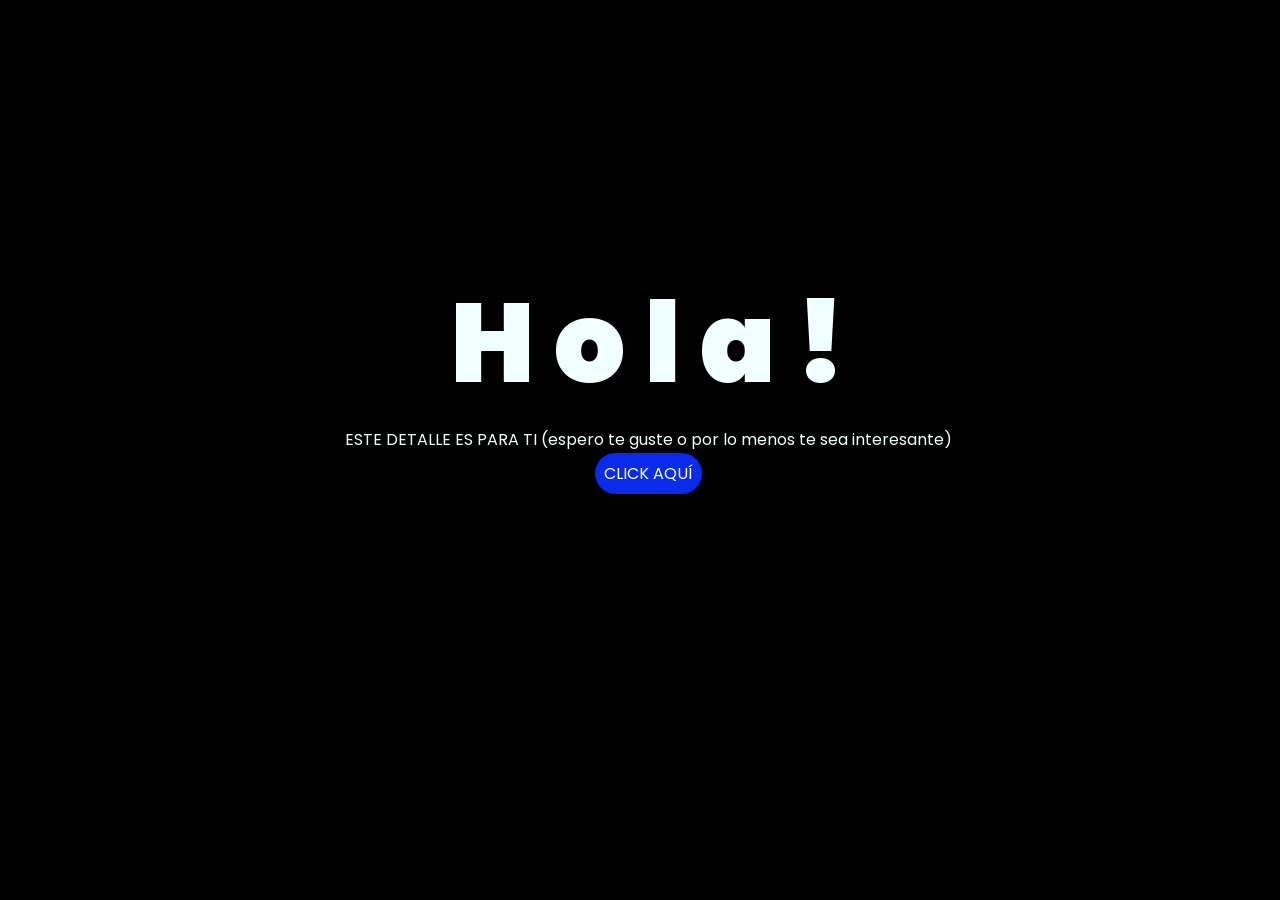
<file: index.html>
<!DOCTYPE html>
<html lang="es">

<head>
    <meta charset="UTF-8">
    <meta http-equiv="X-UA-Compatible" content="IE=edge">
    <meta name="viewport" content="width=device-width, initial-scale=1.0">
    <link rel="stylesheet" href="css/style.css">
    <link rel="icon" href="img/flowers.png" type="image/x-icon">
    <title>Flowers</title>
</head>

<body>
    <div class="greetings">
        <span>H</span>
        <span>o</span>
        <span>l</span>
        <span>a</span>
        <span>!</span>
    </div>
    <div class="description">
        <span>ESTE DETALLE ES PARA TI (espero te guste o por lo menos te sea interesante)</span>
    </div>
    <div class="button">
        <button class="botones">
            <a href="flower.html" style="color: #fff;">CLICK AQUÍ</a>
        </button>
    </div>

</body>

</html>
</file>
<file: css/style.css>
@import url('https://fonts.googleapis.com/css2?family=Poppins:ital,wght@0,500;1,900&display=swap');
*{
    font-family: 'Poppins',cursive;
}
body{
    color: azure;
    width: 100%;
    height: 82vh;
    display: flex;
    flex-direction: column;
    align-items: center;
    justify-content: center;
    background-color: black;
    /* padding-top: -30; */
}

.botones{
    padding: 9px;
    border-radius: 80px;
    background-color: transparent;
    border: none;
}

.botones a{
    background-color: #0a2be9;
    padding: 9px;
    border-radius: 80px;
    -webkit-border-radius: 80px;
    -moz-border-radius: 80px;
    -ms-border-radius: 80px;
    -o-border-radius: 80px;

}

.botones a:focus{
    background-color: rgb(50, 194, 194);
}

.greetings{
    font-size: 7rem;
    font-weight: 900;
}
.greetings > span{
    animation: glow 2.5s ease-in-out infinite;
}
@keyframes glow{
    0%, 100%{
        color: #fff;
        text-shadow: 0 0 12px #39c6d6, 0 0 50px #39c6d6, 0 0 100px #39c6d6;
    }
    10%, 90%{
        color: #111;
        text-shadow: none;
    }
}
.greetings > span:nth-child(2){
    animation-delay: .2s ;
}
.greetings > span:nth-child(3){
    animation-delay: .4s ;
}
.greetings > span:nth-child(4){
    animation-delay: .6s;
}
.greetings > span:nth-child(5){
    animation-delay: .8s;
}
.greetings > span:nth-child(6){
    animation-delay: 1s;
}
.greetings > span:nth-child(7){
}   animation-delay: 1.8s;


.description{
    font-size: 1.5rem;
    margin-bottom: 20px;
}

.button a{
    text-decoration: none;
    font-size: 1rem;
    color: #111;
}

@media screen and (max-width:574px){
    .greetings{
        display: block;
        font-size: 4rem;
        font-weight: 800;
        text-align: center;
    }
    .description{
        font-size: 2rem;
    }
    
    .button a{
        font-size: 1rem;
    }
}
</file>
